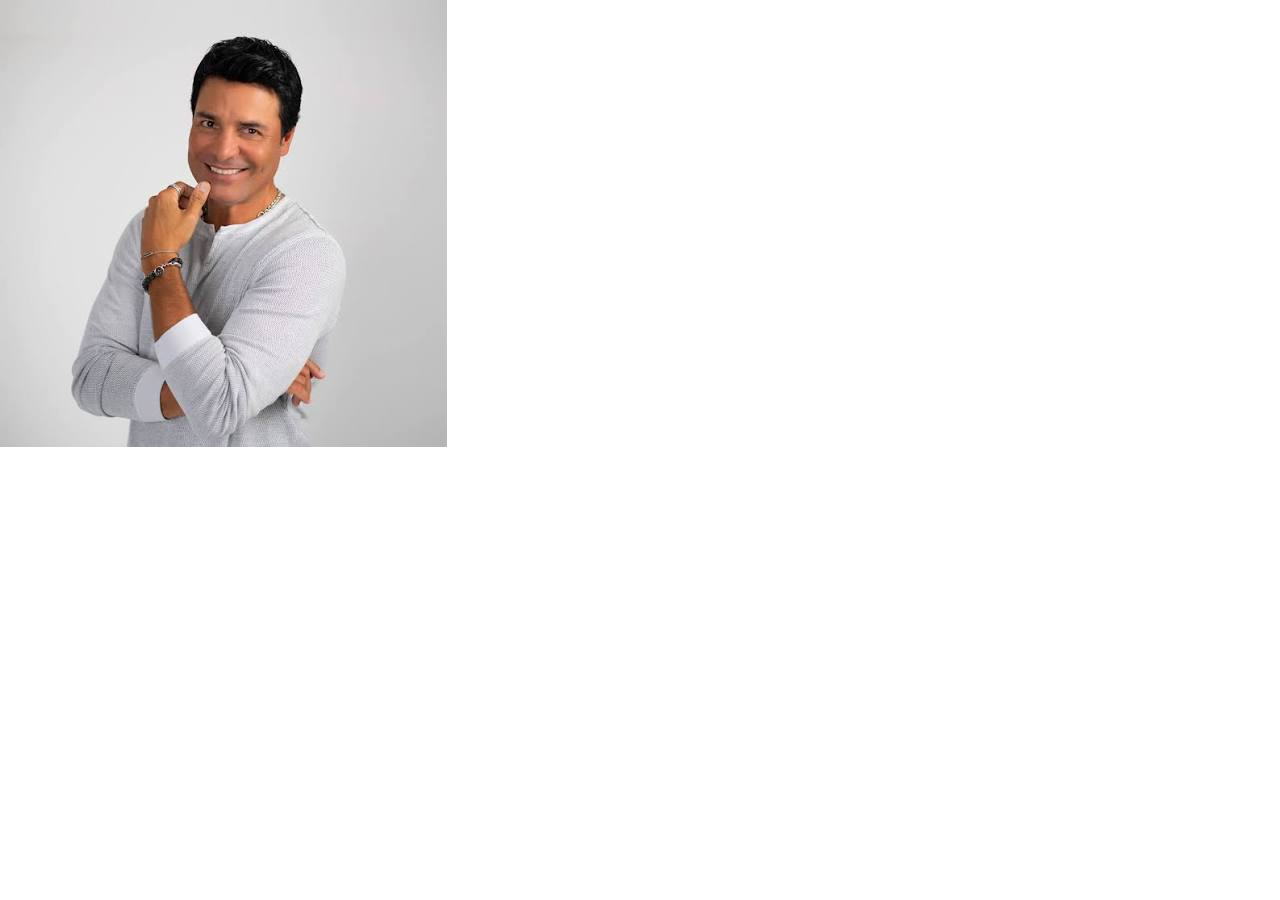
<file: clase 17/index.html>
<!DOCTYPE html>
<html lang="es">

<head>
    <meta charset="UTF-8">
    <meta name="viewport" content="width=device-width, initial-scale=1.0">
    <title>Clase 13</title>
    <link rel="stylesheet" href="css/index.css">
    <meta name="viewport" content="width=device-width, initial-scale=1.0">

</head>

<body>

    <picture>
        <source srcset="media/images.jpeg" media="(min-width: 1024px)">
        <source srcset="media/images(1).jpeg" media="(min-width: 600px)">
        <img src="media/images.jpeg">
    </picture>

</body>

</html>
</file>
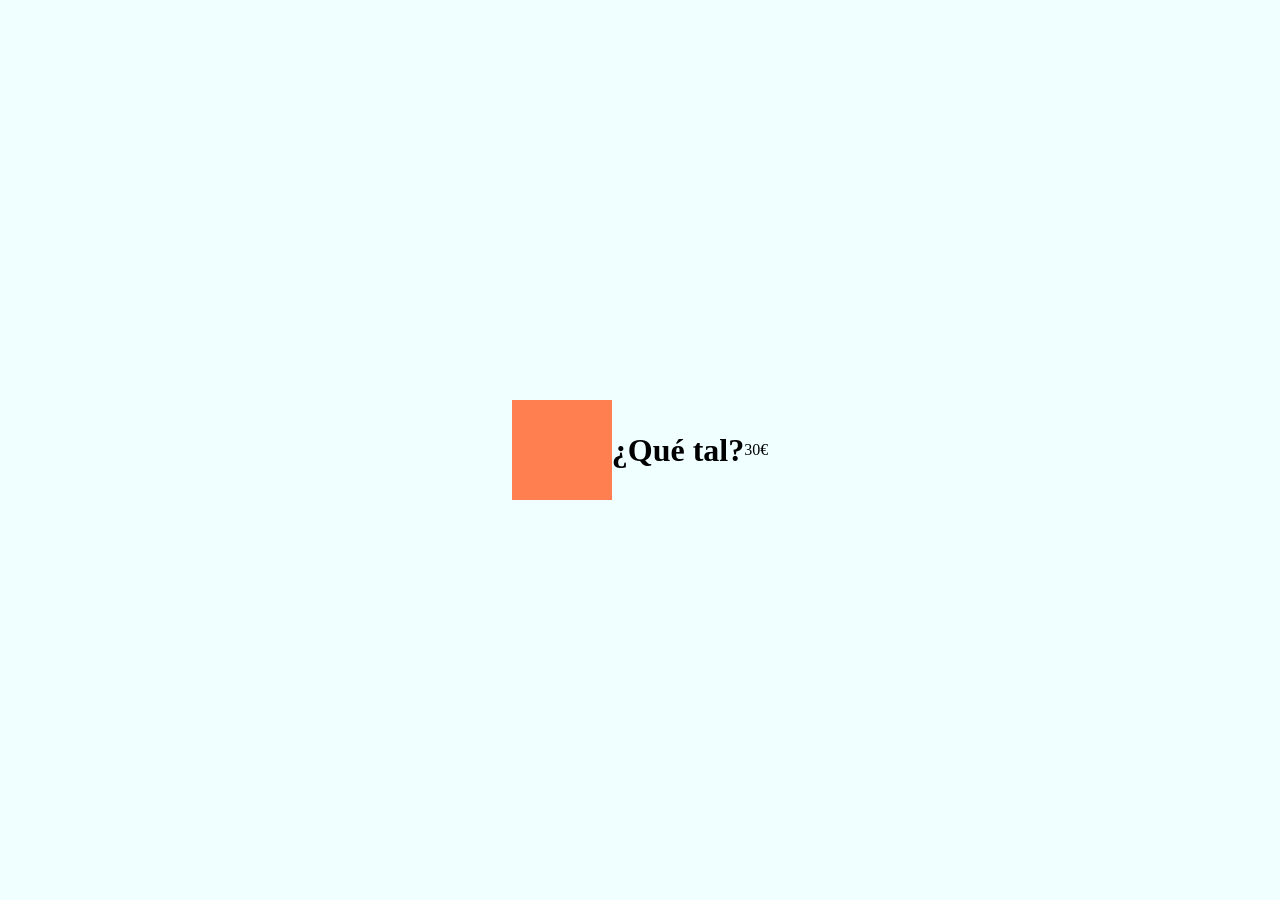
<file: clase 23/index.html>
<!DOCTYPE html>
<html lang="es">
<head>
    <meta charset="UTF-8">
    <meta name="viewport" content="width=device-width, initial-scale=1.0">
    <title>Carpeta 23</title>
    <link rel="stylesheet" href="css/index.css">
</head>
<body>
    <div></div>
    <h1></h1>
    <span class="precio">30</span>
</body>
</html>
</file>
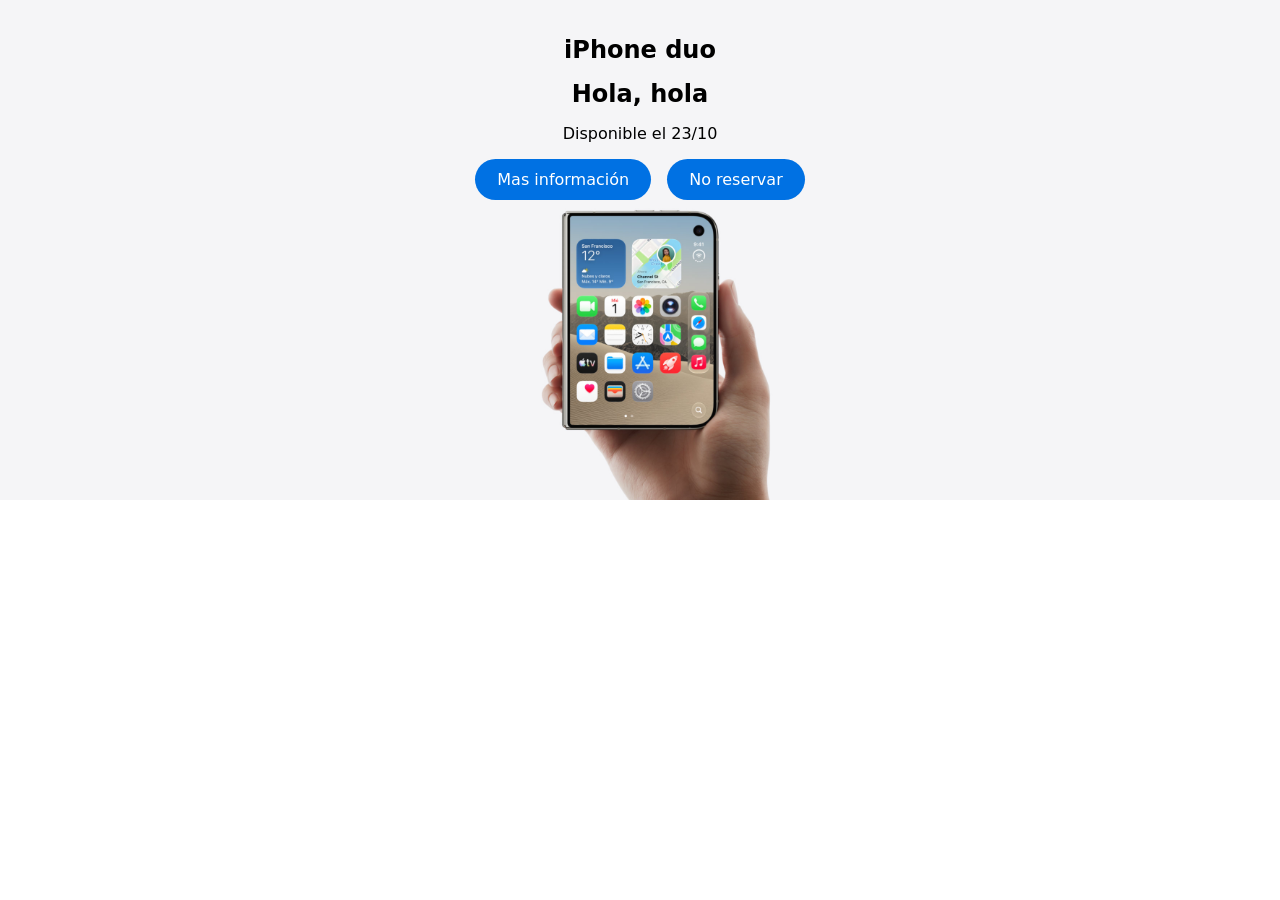
<file: clase 6/index.html>
<!DOCTYPE html>
<html lang="es">
<head>
    <meta charset="UTF-8">
    <meta name="viewport" content="width=device-width, initial-scale=1.0">
    <title>clase 6</title>
    <link rel="stylesheet" href="css/index.css">
</head>
<body>
    <section>
        <div class="block">
            <h1>iPhone duo</h1>
            <h2> Hola, hola</h2>
            <span> Disponible el 23/10</span>
            <div class="buttons">
                <a href="#"> Mas información</a>
                <a href="#"> No reservar</a>
            </div>
        </div>
    </section>
</body>
</html>
</file>
<file: clase 17/css/index.css>
*{
    padding: 0;
    margin:0;
}

.section{
    background-color: black;
    min-width: 100vh;
}
@media (max-width: 760px) {
    .header__nav
    display: none;
        background-color: red;
    
}
</file>
<file: clase 23/css/index.css>
/* Animaciones */

/* frame = fotograma, es decir, un instante concreto de una animación. */
/* animation-timing-function = como se desarrolla esa transición */
/* animation-delay = si quieres que algún elemento se espere a otro */
/* animation-iteration-count = timepo que quieres que dure la animacion*/
/* animation-fill-mode = la animacion que quieres que haga cuando termnina la animación */
/* animation-direction = manipulas donde quieres que vaya la animación */
/* animation timeline - animaciones en scroll */

@keyframes move {
    0% {
        background-color: coral;
        transform: translateY(0) rotate(0);
        border-radius: 100%;
    }

    25% {
        background-color: coral;
        transform: translateY(15rem) rotate(0);
        border-radius: 100%;
    }

    50% {
        background-color: coral;
        transform: translateY(-15rem) rotate(0);
        border-radius: 10%;
    }

    75% {
        background-color: azure;
        transform: translateY(0) rotate(90deg);
        border-radius: 10%;
    }

    100% {
        background-color: coral;
        transform: translateY(0) rotate(0);
        border-radius: 100%;
    }
}

@keyframes background {
    0% {
        background-color: azure;
    }

    25% {
        background-color: azure;
    }

    50% {
        background-color: azure;
    }

    75% {
        background-color: coral;
    }

    100% {
        background-color: azure;
    }
}


* {
    box-sizing: border-box;
    padding: 0;
    margin: 0;
}

body {
    min-height: 100vh;
    background-color: azure;
    display: flex;
    align-items: center;
    justify-content: center;
    
    animation-name: background;
    animation-duration: 3s;
    animation-timing-function: cubic-bezier(0.075, 0.82, 0.165, 1);
    animation-iteration-count: infinite;
}

div {
    height: 100px;
    width: 100px;
    background-color: coral;
    
    animation-name: move;
    animation-duration: 3s;
    animation-timing-function: cubic-bezier(0.075, 0.82, 0.165, 1);
    animation-iteration-count: infinite;
}


h1:hover::before {
    content: "";
    color: black;
    height: 1px;
    width: 100px;
    display: inline-block;
}

h1::after {
    content: "¿Qué tal?";
}

span.precio::after {
    content: "€";
}
</file>
<file: clase 6/css/index.css>
* {
    padding: 0;
    margin: 0;
    box-sizing: border-box;
    font-family: system-ui, -apple-system, BlinkMacSystemFont, 'Segoe UI', Roboto, Oxygen, Ubuntu, Cantarell, 'Open Sans', 'Helvetica Neue', sans-serif
}

section{
    background-image: url("../media/iphone_duo.jpg"); 
    background-size: cover;
    background-position: center; 
    background-repeat: no-repeat; 
}

.block {
    margin: 0 auto; 
    display: flex;
    flex-direction: column;
    gap: 16px; 
    align-items: center;
    padding: 36px; 

    max-width: 10024px;
    min-height: 500px;
}

h1{

}

h2{

}

.buttons{
    display: flex;
    gap: 16px;
}

a{
    padding: 11px 22px;
    background-color: #0071E3;
    color: white;
    border-radius: 50px; 
    text-decoration: none; 
}
</file>
